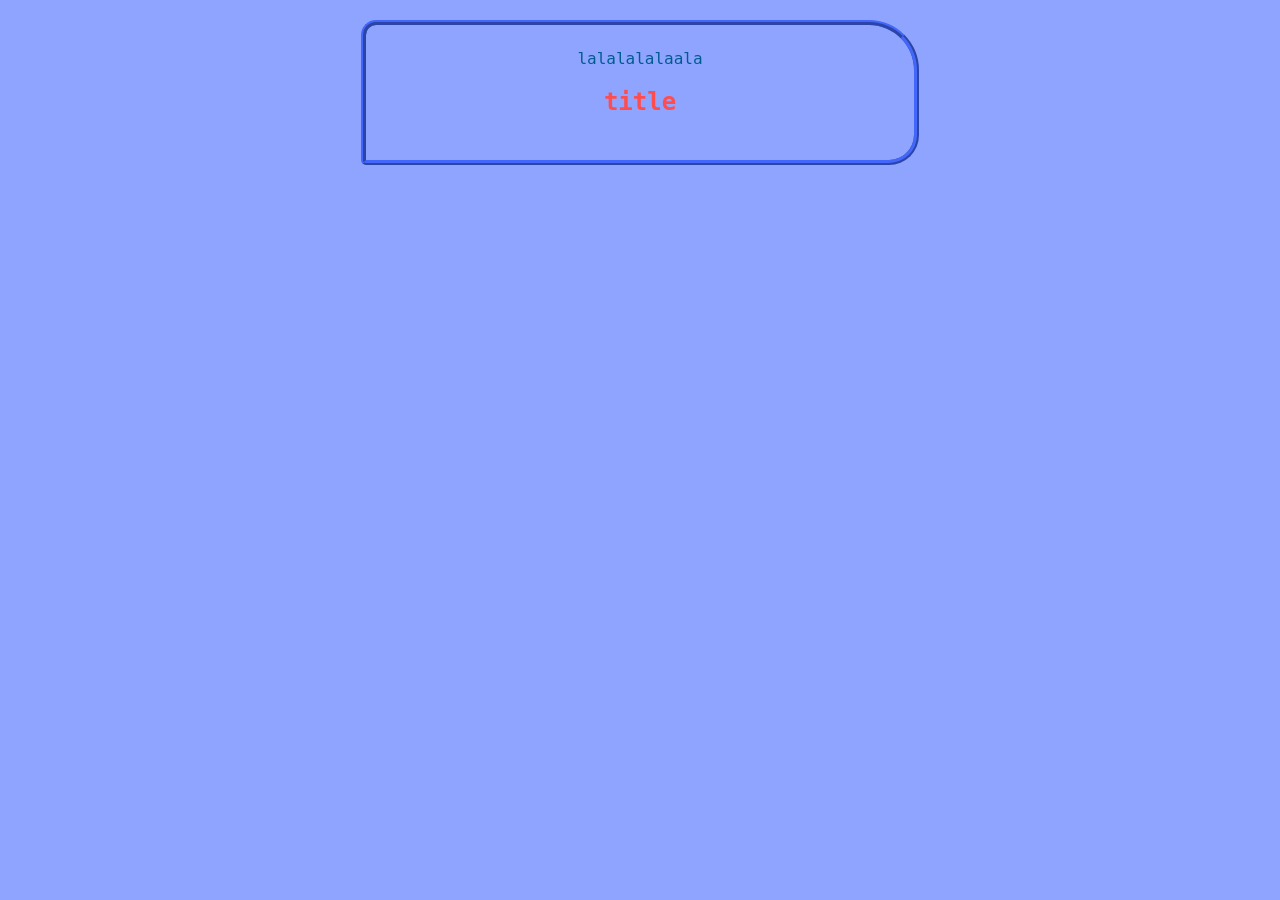
<file: Index.html>
<!DOCTYPE html>
<html>



<div id="page">


lalalalalaala


<h2>title </h2>


        </a>


</div>


</html>

<style>
    body {
        background: #8ea4ff;
        color: #005b90;
        font-family: 'Comic Sans MS', monospace;
        text-align: center;
    }

    a:hover img {
  filter: drop-shadow(1px 1px 0px #4267FA) drop-shadow(-1px -1px 0px #4267FA)
    drop-shadow(1px -1px 0px #4267FA) drop-shadow(-1px 1px 0px #4267FA);
    }


    #page {
        padding: 1.5em;
        border-radius: 15px 50px 30px 5px;
        border: 5px ridge #4267FA;
        background-image: url("https://i.imgur.com/TPdkFVs.png");;
        margin: 20px auto;
        text-align: center;
        width: 500px;
        overflow: auto;
    }

    a {
    color: #1650ff;
    font-weight: bold;
    text-decoration: none
}

a:hover {
    color: #2398ff;
}


    h1 {
        color: #ff4d4d;
    }

    h2,
    h3 {
        color: #ff4d4d;
    }

    h1 {
        font-size: 25px;
    }

    strong {
        color: #ff4444;
    }
</style>
</file>
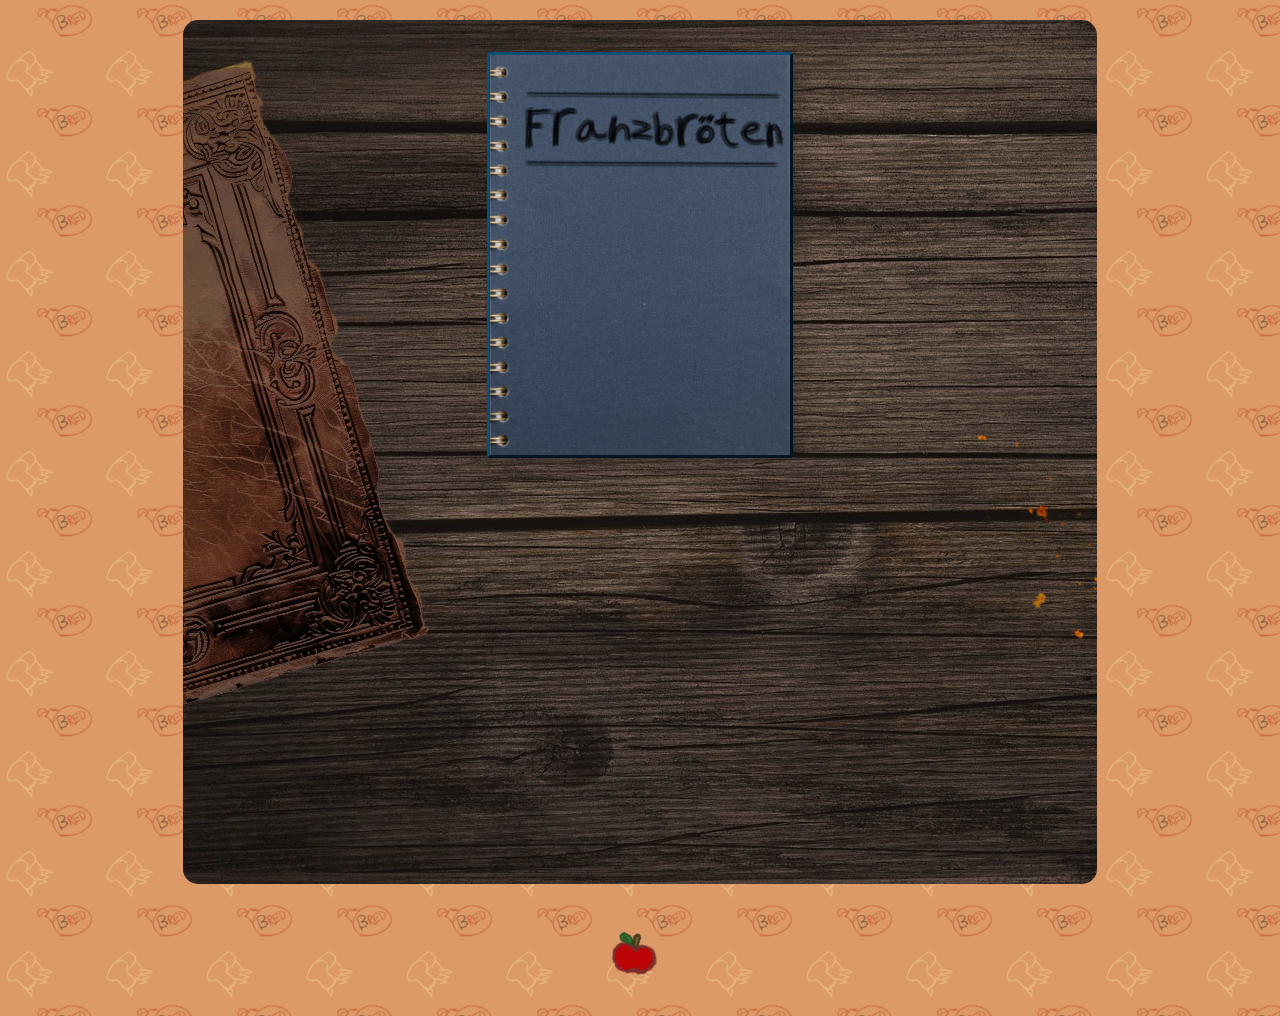
<file: index.html>
<!DOCTYPE html>
<html>

<Head>

    <title>BRED Communications Hub</title>

    <link rel="preconnect" href="https://fonts.googleapis.com">
    <link rel="preconnect" href="https://fonts.gstatic.com" crossorigin>
    <link href="https://fonts.googleapis.com/css2?family=Marck+Script&family=Syne+Tactile&display=swap"
        rel="stylesheet">


</Head>


<body>

    <div id="page">
        <a href="journal-page-one.html">
        <img title="Open Journal" id="journal" img src="images/Franz-Journal.png" class="wee" width="300px" height="400px" >
        </a>

    <!--  <img class="bread" src="Bread-crumbs.png"> -->

    </div>

    <a href="home.html">
        <img title="Home" img src="images/Apple.png" width="100px" height="100px">
    </a>
    
</body>

</html>

<!-- CSS AREA -->

<style>
/*
    .bread {
        float: right;
        transform: rotate(90deg);
        width:250px;
        height:500px;
    }
    */
    body {
        background: url("images/breadbred.png");
        background-size: cover;
        background-repeat: repeat;
        background-size: 100px;

        color: #005b90;
        text-align: center;
    }

    .franz-handwriting {
        font-family: "Syne Tactile", system-ui;
        font-weight: 400;
        font-style: normal;
    }

    #page {
        padding: 2em;
        border-radius: 15px;
        background-image: url("images/wooden-desk-2A.png");
        margin: 20px auto;
        text-align: center;
        width: 850px;
        height: 800px;
        overflow: auto;
    }

   
    a {
        color: #1d1a1a55;
    }

    #journal {
        filter: drop-shadow(8px 8px 10px);
        border-style: outset;
        border-radius: 3px;
        border-width: 3px;
        border-color:#0C4E75;
}

    h2 {
        color: #EFBB6B;
        font-size: 25px;

    }

    .wee { }

    .wee:hover {
        transform: rotate(-12deg);
    }
</style>
</file>
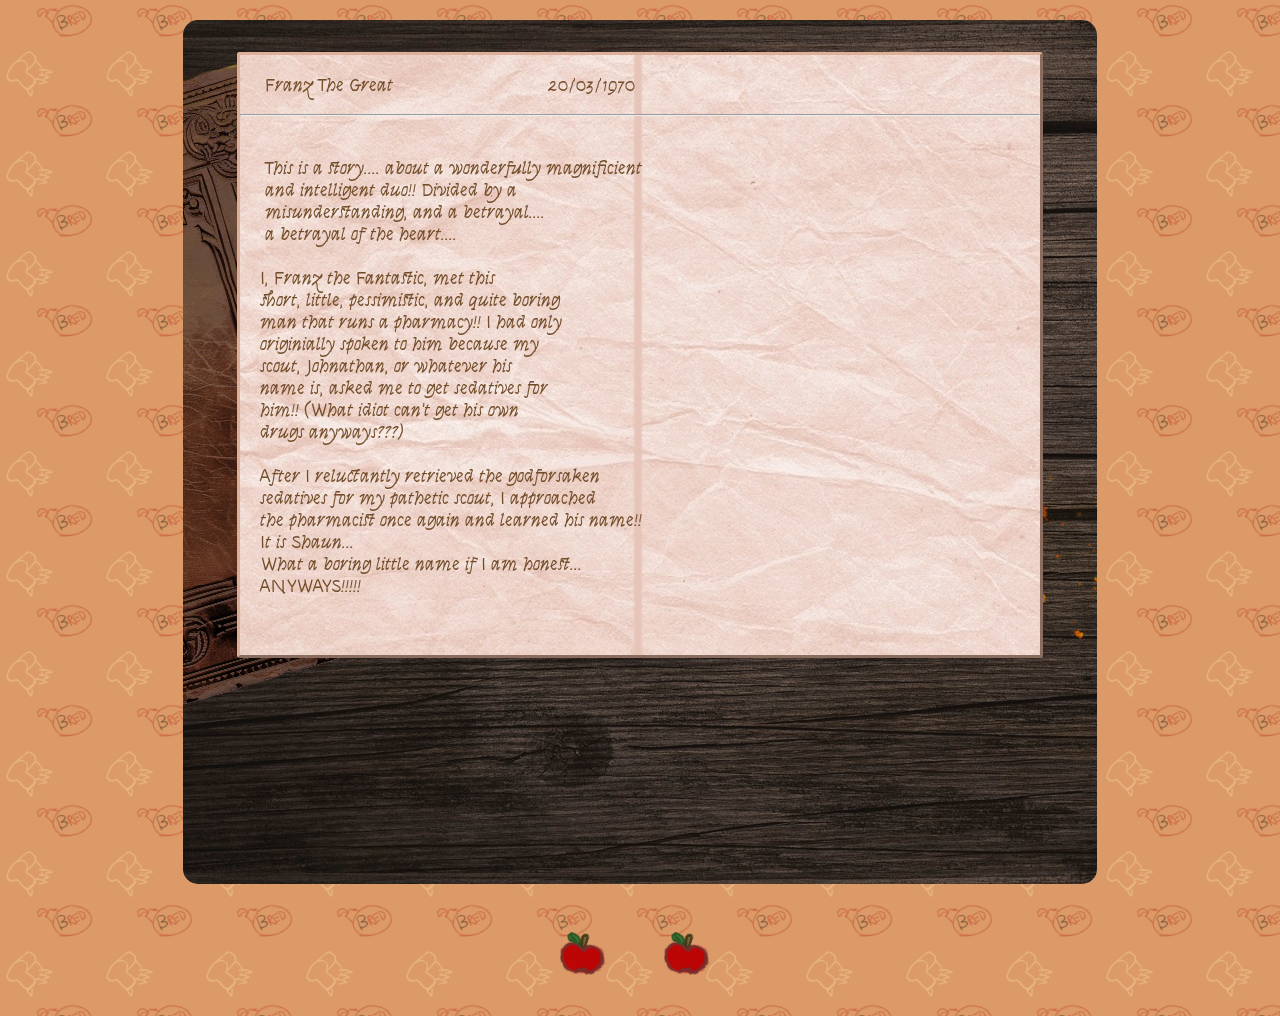
<file: journal page.html>
<!DOCTYPE html>
<html>

<Head>

    <title>BRED Communications Hub</title>

    <link rel="preconnect" href="https://fonts.googleapis.com">
    <link rel="preconnect" href="https://fonts.gstatic.com" crossorigin>
    <link href="https://fonts.googleapis.com/css2?family=Marck+Script&family=Syne+Tactile&display=swap"
        rel="stylesheet">


</Head>


<body>


    
    <div id="desk">

            <div class="page">
            
                <pre><h3>     Franz The Great                               20/03/1970</h3></pre>
                
                <hr>
                
<pre><h3>
     This is a story.... about a wonderfully magnificient 
     and intelligent duo!! Divided by a 
     misunderstanding, and a betrayal.... 
     a betrayal of the heart....

    I, Franz the Fantastic, met this 
    short, little, pessimistic, and quite boring 
    man that runs a pharmacy!! I had only 
    originially spoken to him because my
    scout, Johnathan, or whatever his 
    name is, asked me to get sedatives for
    him!! (What idiot can't get his own
    drugs anyways???)

    After I reluctantly retrieved the godforsaken
    sedatives for my pathetic scout, I approached 
    the pharmacist once again and learned his name!!
    It is Shaun... 
    What a boring little name if I am honest...
    ANYWAYS!!!!!
<!--
    I had not only asked his name but I also
    asked what his relationship was to medics!!
    I learned that he is not allowed to ask any
    medics their reasonings for medical supplies...
    How delightlfully useful that tidbit of 
    information was!!
-->

</h3></pre>
                </div>    
            </div>

<a href="index.html">
    <img title="index" src="Apple.png" class="wee" width="100px" height="100px">

</a>
    <a href="journal-experiment-page.html">
        <img title="experimental journal" src="Apple.png" class="wee" width="100px" height="100px">
    </a>
</body>

</html>

<!-- CSS AREA -->

<style>

/* Copy and paste font handwriting junk
        font-family: "Syne Tactile", system-ui;
        font-weight: 400;
        font-style: normal;
*/
    
    hr {
        color: #734D2A;
    }
    body {
        background: url("breadbred.png");
        background-size: cover;
        background-repeat: repeat;
        background-size: 100px;
        color: #005b90;
        text-align: center;
    }
    
    .page {
        border: 3px;
        border-style:outset;
        border-radius: 3px;
        border-width: 3px;
        border-color: #DEB099;
        width: 800px;
        height: 600px;
        background: url("paper-background-page-break.jpg");
        margin-left: auto;
        margin-right: auto;
    }

    h3{
        text-align: left;
        font-family: "Syne Tactile", system-ui;
        font-weight: 400;
        font-style: normal;
        color: #734D2A;

    }

    #desk {
        padding: 2em;
        border-radius: 15px;
        background-image: url("wooden-desk-2A.png");
        margin: 20px auto;
        text-align: center;
        width: 850px;
        height: 800px;
        overflow: auto;
    }

    a {
        color: #1650ff;
        font-weight: bold;
        text-decoration: none
    }


    h2 {
        color: #EFBB6B;
        font-size: 25px;

    }


    .wee:hover {
        transform: rotate(-12deg);
    }


    /*
    h2,
    h3 {
        color: #ff4d4d;
    }

    h1 {
        font-size: 25px;
    }

    strong {
        color: #ff4444;
    }
*/



</style>
</file>
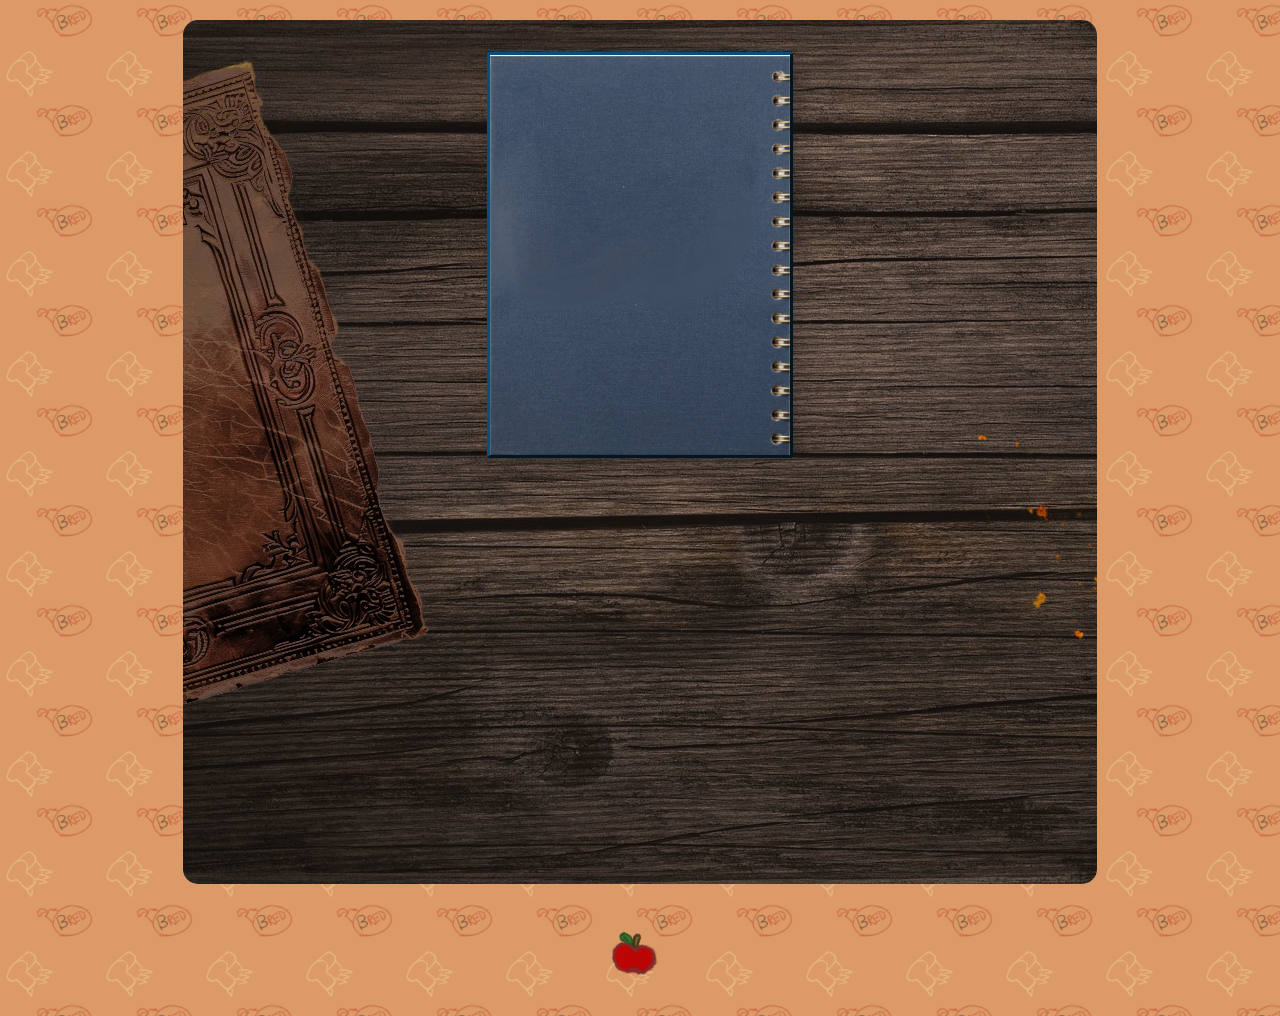
<file: journal-back.html>
<!DOCTYPE html>
<html>

<Head>

    <title>BRED Communications Hub</title>

    <link rel="preconnect" href="https://fonts.googleapis.com">
    <link rel="preconnect" href="https://fonts.gstatic.com" crossorigin>
    <link href="https://fonts.googleapis.com/css2?family=Marck+Script&family=Syne+Tactile&display=swap"
        rel="stylesheet">


</Head>


<body>

    <div id="page">
        <a href="journal-page-seven.html">
        <img title="Open journal" id="journal" img src="images/journal-back.png" class="wee" width="300px" height="400px" >
        </a>

    <!--  <img class="bread" src="Bread-crumbs.png"> -->

    </div>
    
<a href="index.html">
    <img title="Back to Beginning" src="images/Apple.png" class="wee" width="100px" height="100px">
</a>
    
</body>

</html>

<!-- CSS AREA -->

<style>
/*
    .bread {
        float: right;
        transform: rotate(90deg);
        width:250px;
        height:500px;
    }
    */
    body {
        background: url("images/breadbred.png");
        background-size: cover;
        background-repeat: repeat;
        background-size: 100px;

        color: #005b90;
        text-align: center;
    }

    .franz-handwriting {
        font-family: "Syne Tactile", system-ui;
        font-weight: 400;
        font-style: normal;
    }

    #page {
        padding: 2em;
        border-radius: 15px;
        background-image: url("images/wooden-desk-2A.png");
        margin: 20px auto;
        text-align: center;
        width: 850px;
        height: 800px;
        overflow: auto;
    }

   
    a {
        color: #1d1a1a55;
    }

    #journal {
        filter: drop-shadow(8px 8px 10px);
        border-style: outset;
        border-radius: 3px;
        border-width: 3px;
        border-color:#0C4E75;
}

    h2 {
        color: #EFBB6B;
        font-size: 25px;

    }

    .wee { }

    .wee:hover {
        transform: rotate(-12deg);
    }
</style>
</file>
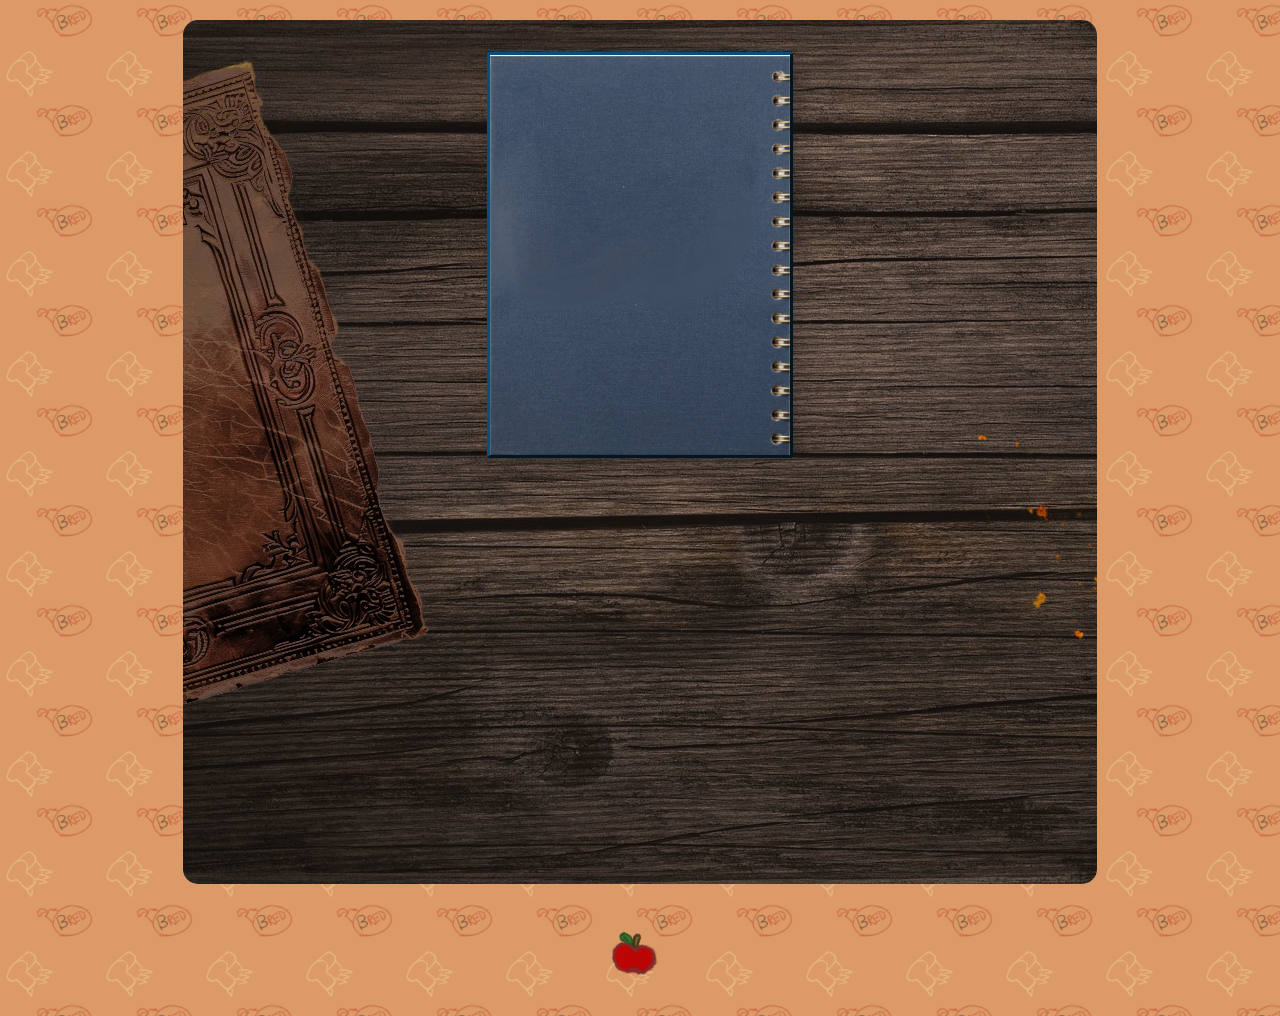
<file: journal-page-.html>
<!DOCTYPE html>
<html>

<Head>

    <title>BRED Communications Hub</title>

    <link rel="preconnect" href="https://fonts.googleapis.com">
    <link rel="preconnect" href="https://fonts.gstatic.com" crossorigin>
    <link href="https://fonts.googleapis.com/css2?family=Marck+Script&family=Syne+Tactile&display=swap"
        rel="stylesheet">


</Head>


<body>

    <div id="page">
        <a href="journal-page-seven.html">
        <img title="Open Journal" id="journal" img src="journal-back.png" class="wee" width="300px" height="400px" >
        </a>

    <!--  <img class="bread" src="Bread-crumbs.png"> -->

    </div>
    
<a href="index.html">
    <img title="Back to Beginning" src="Apple.png" class="wee" width="100px" height="100px">
</a>
    
</body>

</html>

<!-- CSS AREA -->

<style>
/*
    .bread {
        float: right;
        transform: rotate(90deg);
        width:250px;
        height:500px;
    }
    */
    body {
        background: url("breadbred.png");
        background-size: cover;
        background-repeat: repeat;
        background-size: 100px;

        color: #005b90;
        text-align: center;
    }

    .franz-handwriting {
        font-family: "Syne Tactile", system-ui;
        font-weight: 400;
        font-style: normal;
    }

    #page {
        padding: 2em;
        border-radius: 15px;
        background-image: url("wooden-desk-2A.png");
        margin: 20px auto;
        text-align: center;
        width: 850px;
        height: 800px;
        overflow: auto;
    }

   
    a {
        color: #1d1a1a55;
    }

    #journal {
        filter: drop-shadow(8px 8px 10px);
        border-style: outset;
        border-radius: 3px;
        border-width: 3px;
        border-color:#0C4E75;
}

    h2 {
        color: #EFBB6B;
        font-size: 25px;

    }

    .wee { }

    .wee:hover {
        transform: rotate(-12deg);
    }
</style>
</file>
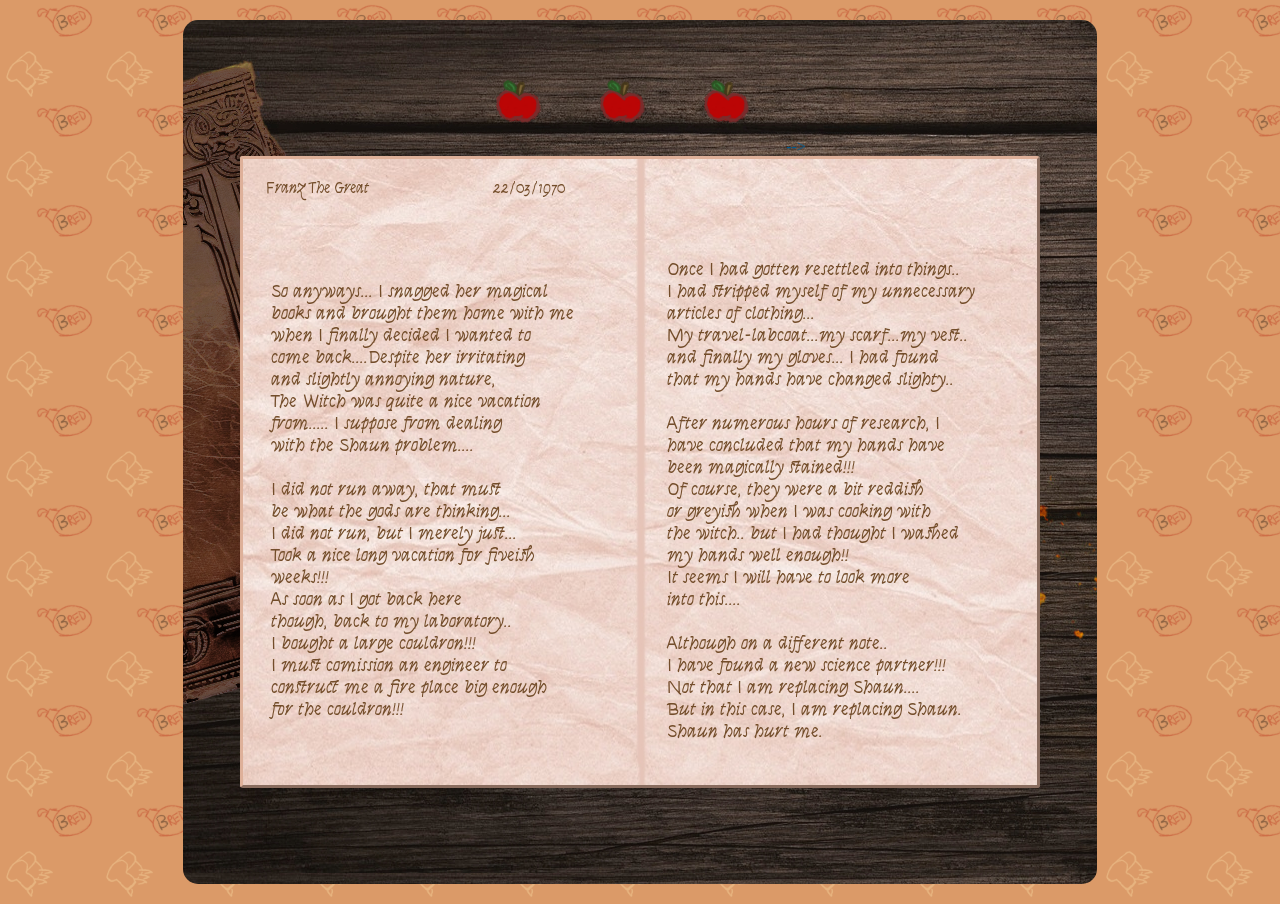
<file: journal-page-five.html>
<!DOCTYPE html>
<html>

<Head>

    <title>BRED Communications Hub</title>

    <link rel="preconnect" href="https://fonts.googleapis.com">
    <link rel="preconnect" href="https://fonts.gstatic.com" crossorigin>
    <link href="https://fonts.googleapis.com/css2?family=Marck+Script&family=Syne+Tactile&display=swap"
        rel="stylesheet">

    <link rel="stylesheet" href="stylesheet1.css">


</Head>


<body>


    
    <div id="desk">

    <table class="TableOne">
          <tr>
            <th><pre>     Franz The Great                               22/03/1970</pre></th>
          </tr>
        
        <!-- tr means table row, td means table data, and th means table header-->
        <tr>
            <td><pre><h3>
     So anyways... I snagged her magical
     books and brought them home with me 
     when I finally decided I wanted to
     come back....Despite her irritating
     and slightly annoying nature,
     The Witch was quite a nice vacation
     from..... I suppose from dealing
     with the Shaun problem....
                
     I did not run away, that must
     be what the gods are thinking...
     I did not run, but I merely just...
     Took a nice long vacation for fiveish
     weeks!!!
     As soon as I got back here
     though, back to my laboratory..
     I bought a large couldron!!!
     I must comission an engineer to 
     construct me a fire place big enough 
     for the couldron!!!
            </h3></pre></td>
            <td><pre><h3>
     Once I had gotten resettled into things..
     I had stripped myself of my unnecessary
     articles of clothing...
     My travel-labcoat...my scarf...my vest..
     and finally my gloves... I had found
     that my hands have changed slighty..
                
     After numerous hours of research, I
     have concluded that my hands have
     been magically stained!!!
     Of course, they were a bit reddish
     or greyish when I was cooking with
     the witch.. but I had thought I washed
     my hands well enough!!
     It seems I will have to look more
     into this....
                
     Although on a different note..
     I have found a new science partner!!!
     Not that I am replacing Shaun.... 
     But in this case, I am replacing Shaun.
     Shaun has hurt me.
            </h3></pre></td>
        </tr>
<!--
     Honestly.... she was a horrible and terrible
     science partner....
     she had me fetching whatever she wanted, pampering
     her like a princess... I pamper no person, I treat
     no person like royalty!!!
     She did let me use her library though so I did actually
     smuggle away a few of her extremely magical and old
     looking books at the end of our.... eh...
     at the end of our "magical education program"

     Hopefully she does not notice!!!
-->
  
            </div>
<!-- NAVIGATION -->
    <a href="journal-page-four.html">
    <img title="Previous" src="images/Apple.png" class="wee" width="100px" height="100px">
</a>

<a href="index.html">
    <img title="Back to Beginning" src="images/Apple.png" class="wee" width="100px" height="100px">
</a>
    
<a href="journal-page-six.html">
    <img title="Next" src="images/Apple.png" class="wee" width="100px" height="100px">
</a>


    
</body>

</html>

<!-- CSS AREA -->
<style>

pre {
    font-family: "Syne Tactile", system-ui;
    font-weight: 400;
    font-style: normal;
}

    
 table{
    border: 3px;
    border-style:outset;
    border-radius: 3px;
    border-width: 3px;
    border-color: #DEB099;
    text-align: center;
    font-family: "Syne Tactile", system-ui;
    font-weight: 400;
    font-style: normal;
    overflow: hidden;
 }
    
th, td {
/*
    border-bottom: 3px
    border-style: solid;
    border-width: 3px;
*/ 
    text-align: left;
    font-family: "Syne Tactile", system-ui;
    font-weight: 400;
    font-style: normal;
    color:#734D2A;

}


    
    
.TableOne {
    width: 800px;
    height: 500px;
    background: url("images/paper-background-page-break.jpg");
    overflow: hidden;
    margin-left: auto;
    margin-right: auto;
}
    
    hr {
        color: #734D2A;
    }
    body {
        background: url("images/breadbred.png");
        background-size: cover;
        background-repeat: repeat;
        background-size: 100px;
        color: #005b90;
        text-align: center;
    }

    .franz-handwriting {
        font-family: "Syne Tactile", system-ui;
        font-weight: 400;
        font-style: normal;
    }

    .page {
        border: 3px;
        border-style:outset;
        border-radius: 3px;
        border-width: 3px;
        border-color: #DEB099;
        width: 800px;
        height: 600px;
        background: url("images/paper-background-page-break.jpg");
        margin-left: auto;
        margin-right: auto;
    }

    h3{
        text-align: left;
        font-family: "Syne Tactile", system-ui;
        font-weight: 400;
        font-style: normal;
        color: #734D2A;

    }

    #desk {
        padding: 2em;
        border-radius: 15px;
        background-image: url("images/wooden-desk-2A.png");
        margin: 20px auto;
        text-align: center;
        width: 850px;
        height: 800px;
        overflow: hidden;
    }

    a {
        color: #1650ff;
        font-weight: bold;
        text-decoration: none
    }


    h2 {
        color: #EFBB6B;
        font-size: 25px;

    }
/*
    .wee {
        position:absolute;
        bottom: 0px;
        right: 0px;
    }
*/ 
    .wee:hover {
        transform: rotate(-12deg);
    }


    /*
    h2,
    h3 {
        color: #ff4d4d;
    }

    h1 {
        font-size: 25px;
    }

    strong {
        color: #ff4444;
    }
*/

</style>
-->
</file>
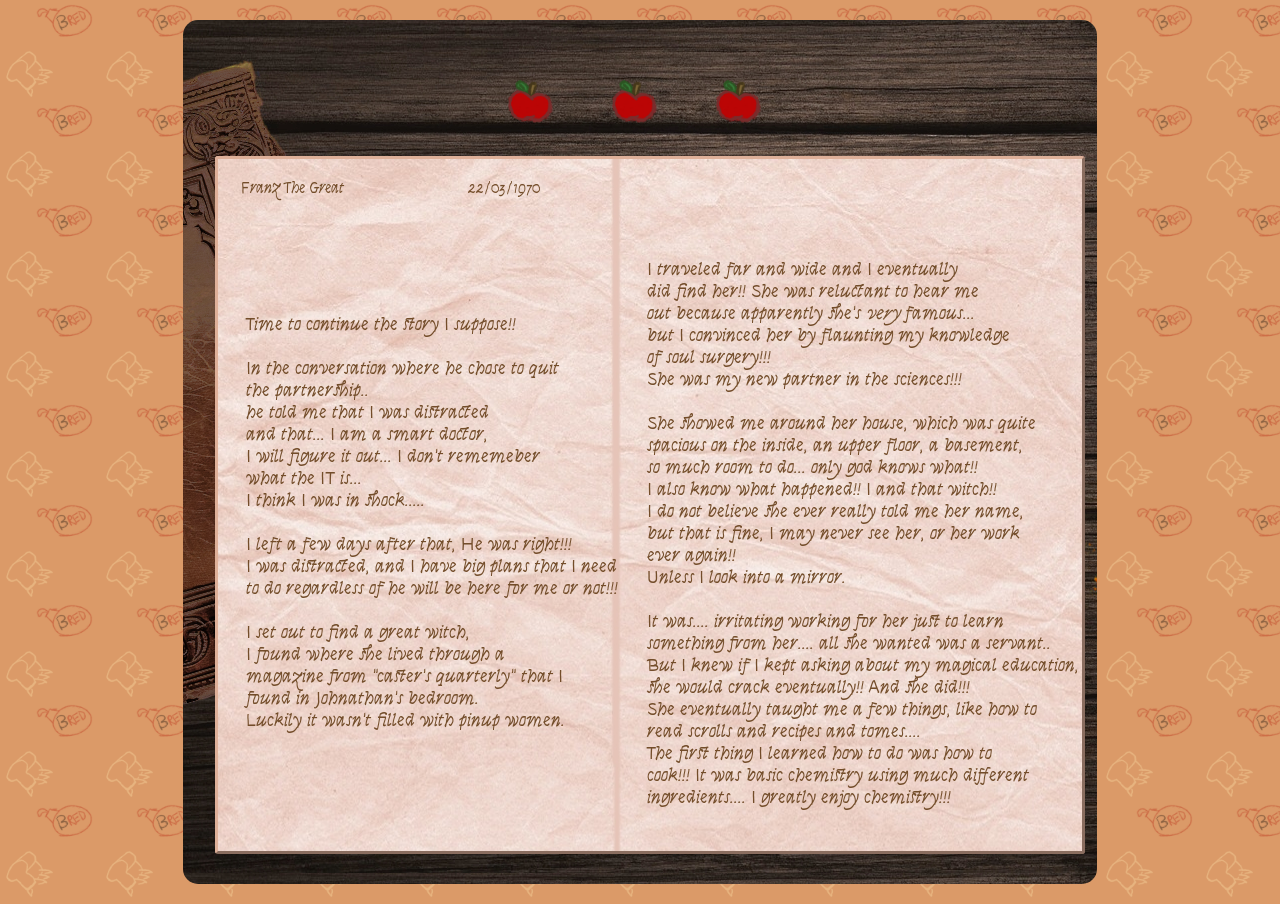
<file: journal-page-four.html>
<!DOCTYPE html>
<html>

<Head>

    <title>BRED Communications Hub</title>

    <link rel="preconnect" href="https://fonts.googleapis.com">
    <link rel="preconnect" href="https://fonts.gstatic.com" crossorigin>
    <link href="https://fonts.googleapis.com/css2?family=Marck+Script&family=Syne+Tactile&display=swap"
        rel="stylesheet">


</Head>


<body>


    
    <div id="desk">

    <table class="TableOne">
          <tr>
            <th><pre>     Franz The Great                               22/03/1970</pre></th>
          </tr>
        
        <!-- tr means table row, td means table data, and th means table header-->
        <tr>
            <td><pre><h3>
     Time to continue the story I suppose!!
                
     In the conversation where he chose to quit
     the partnership.. 
     he told me that I was distracted
     and that... I am a smart doctor, 
     I will figure it out... I don't rememeber 
     what the IT is...
     I think I was in shock.....

     I left a few days after that, He was right!!!
     I was distracted, and I have big plans that I need
     to do regardless of he will be here for me or not!!!
     
     I set out to find a great witch, 
     I found where she lived through a 
     magazine from "caster's quarterly" that I 
     found in Johnathan's bedroom. 
     Luckily it wasn't filled with pinup women.
  
            </h3></pre></td>
            <td><pre><h3>
     I traveled far and wide and I eventually 
     did find her!! She was reluctant to hear me 
     out because apparently she's <em>very</em> famous... 
     but I convinced her by flaunting my knowledge 
     of soul surgery!!!
     She was my new partner in the sciences!!!   
                
     She showed me around her house, which was quite
     spacious on the inside, an upper floor, a basement,
     so much room to do... only god knows what!! 
     I also know what happened!! I and that witch!! 
     I do not believe she ever really told me her name,
     but that is fine, I may never see her, or her work
     ever again!!
     Unless I look into a mirror.
     
     It was.... irritating working for her just to learn
     something from her.... all she wanted was a servant..
     But I knew if I kept asking about my magical education,
     she would crack eventually!! And she did!!!
     She eventually taught me a few things, like how to 
     read scrolls and recipes and tomes....
     The first thing I learned how to do was how to 
     cook!!! It was basic chemistry using much different
     ingredients.... I greatly enjoy chemistry!!!
            </h3></pre></td>
        </tr>
<!--
     Honestly.... she was a horrible and terrible
     science partner....
     she had me fetching whatever she wanted, pampering
     her like a princess... I pamper no person, I treat
     no person like royalty!!!
     She did let me use her library though so I did actually
     smuggle away a few of her extremely magical and old
     looking books at the end of our.... eh...
     at the end of our "magical education program"

     Hopefully she does not notice!!!
-->
  
            </div>
<!-- NAVIGATION -->
    <a href="journal-page-three.html">
    <img title="Previous" src="images/Apple.png" class="wee" width="100px" height="100px">
</a>

<a href="index.html">
    <img title="Back to Beginning" src="images/Apple.png" class="wee" width="100px" height="100px">
</a>
    
<a href="journal-page-five.html">
    <img title="Next" src="images/Apple.png" class="wee" width="100px" height="100px">
</a>


    
</body>

</html>

<!-- CSS AREA -->

<style>

pre {
    font-family: "Syne Tactile", system-ui;
    font-weight: 400;
    font-style: normal;
}

    
 table{
    border: 3px;
    border-style:outset;
    border-radius: 3px;
    border-width: 3px;
    border-color: #DEB099;
    text-align: center;
    font-family: "Syne Tactile", system-ui;
    font-weight: 400;
    font-style: normal;
    overflow: hidden;
 }

th, td {
/*
    border-bottom: 3px
    border-style: solid;
    border-width: 3px;
*/
    text-align: left;
    font-family: "Syne Tactile", system-ui;
    font-weight: 400;
    font-style: normal;
    color:#734D2A;

}



    
.TableOne {
    width: 800px;
    height: 500px;
    background: url("images/paper-background-page-break.jpg");
    overflow: hidden;
    margin-left: auto;
    margin-right: auto;
}
    
    hr {
        color: #734D2A;
    }
    body {
        background: url("images/breadbred.png");
        background-size: cover;
        background-repeat: repeat;
        background-size: 100px;
        color: #005b90;
        text-align: center;
    }

    .franz-handwriting {
        font-family: "Syne Tactile", system-ui;
        font-weight: 400;
        font-style: normal;
    }

    .page {
        border: 3px;
        border-style:outset;
        border-radius: 3px;
        border-width: 3px;
        border-color: #DEB099;
        width: 800px;
        height: 600px;
        background: url("images/paper-background-page-break.jpg");
        margin-left: auto;
        margin-right: auto;
    }

    h3{
        text-align: left;
        font-family: "Syne Tactile", system-ui;
        font-weight: 400;
        font-style: normal;
        color: #734D2A;

    }

    #desk {
        padding: 2em;
        border-radius: 15px;
        background-image: url("images/wooden-desk-2A.png");
        margin: 20px auto;
        text-align: center;
        width: 850px;
        height: 800px;
        overflow: hidden;
    }

    a {
        color: #1650ff;
        font-weight: bold;
        text-decoration: none
    }


    h2 {
        color: #EFBB6B;
        font-size: 25px;

    }
/*
    .wee {
        position:absolute;
        bottom: 0px;
        right: 0px;
    }
*/
    .wee:hover {
        transform: rotate(-12deg);
    }


    /*
    h2,
    h3 {
        color: #ff4d4d;
    }

    h1 {
        font-size: 25px;
    }

    strong {
        color: #ff4444;
    }
*/



</style>
</file>
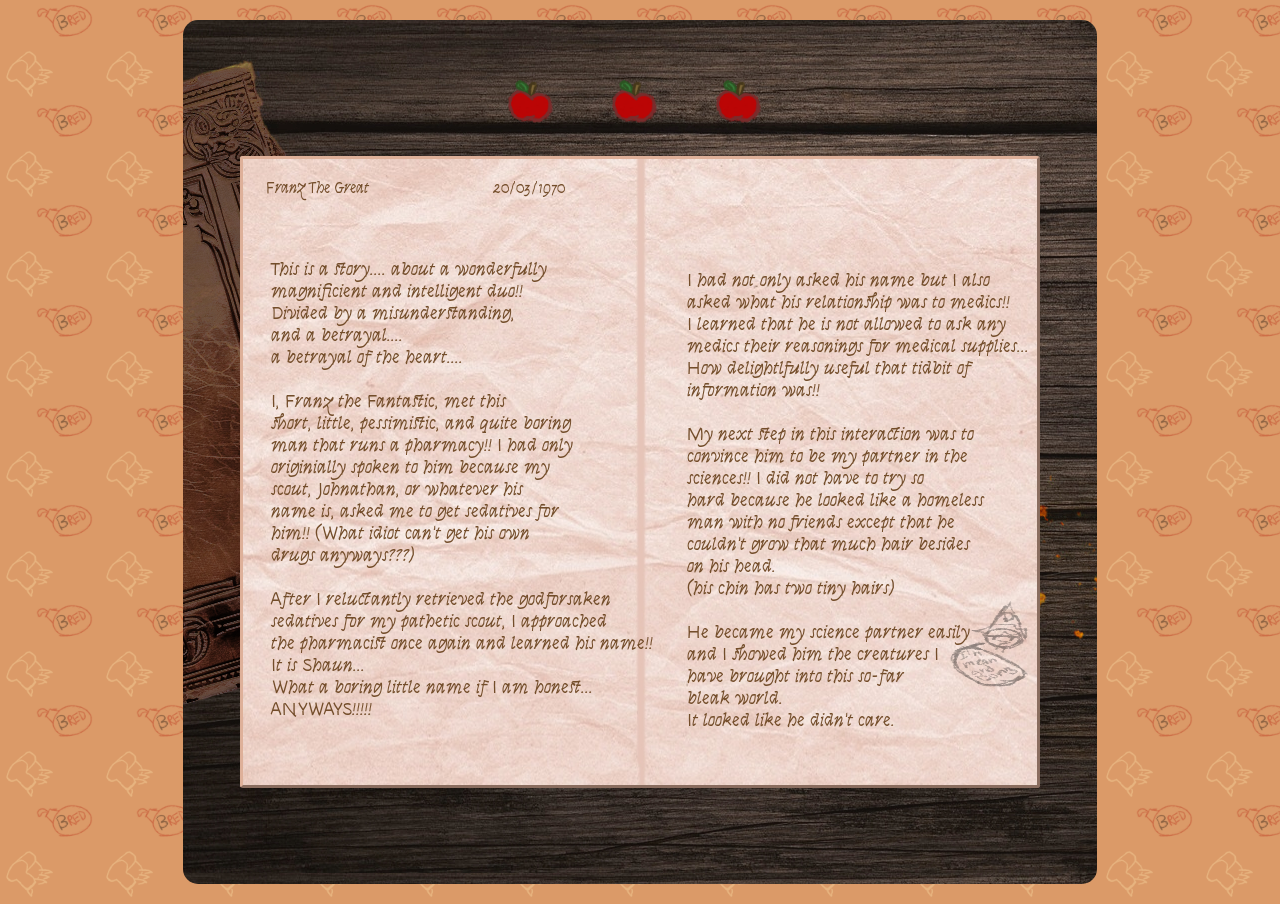
<file: journal-page-one.html>
<!DOCTYPE html>
<html>

<Head>

    <title>BRED Communications Hub</title>

    <link rel="preconnect" href="https://fonts.googleapis.com">
    <link rel="preconnect" href="https://fonts.gstatic.com" crossorigin>
    <link href="https://fonts.googleapis.com/css2?family=Marck+Script&family=Syne+Tactile&display=swap"
        rel="stylesheet">


</Head>


<body>


    
    <div id="desk">

    <table class="TableOne">
          <tr>
            <th><pre>     Franz The Great                               20/03/1970</pre></th>
          </tr>
        
        <!-- tr means table row, td means table data, and th means table header-->
        <tr>
            <td><pre><h3>
     This is a story.... about a wonderfully 
     magnificient and intelligent duo!! 
     Divided by a misunderstanding, 
     and a betrayal.... 
     a betrayal of the heart....

     I, Franz the Fantastic, met this 
     short, little, pessimistic, and quite boring 
     man that runs a pharmacy!! I had only 
     originially spoken to him because my
     scout, Johnathan, or whatever his 
     name is, asked me to get sedatives for
     him!! (What idiot can't get his own
     drugs anyways???)

     After I reluctantly retrieved the godforsaken
     sedatives for my pathetic scout, I approached 
     the pharmacist once again and learned his name!!
     It is Shaun... 
     What a boring little name if I am honest...
     ANYWAYS!!!!!          
 <!-- Shaun's Author Note: He never properly told him his name. He heard it from someone else. -->
        </h3></pre>
        </td>
            <td><pre><h3>
     I had not only asked his name but I also
     asked what his relationship was to medics!!
     I learned that he is not allowed to ask any
     medics their reasonings for medical supplies...
     How delightlfully useful that tidbit of 
     information was!!                  
  <!-- Shaun's Author Note: It's not that he's not allowed, It was more of way to say "Dude I really don't care"-->
     My next step in this interaction was to 
     convince him to be my partner in the
     sciences!! I did not have to try so
     hard because he looked like a homeless
     man with no friends except that he
     couldn't grow that much hair besides
     on his head. 
     (his chin has two tiny hairs)
<img src="images/Shaun-shittalking.png" class="shaun">
     He became my science partner easily
     and I showed him the creatures I 
     have brought into this so-far
     bleak world.
     It looked like he didn't care.
                    </h3></pre></td>
        </tr>

  
            </div>
<!-- NAVIGATION -->

    <a href="journal-page-one.html">
    <img title="Previous" src="images/Apple.png" class="wee" width="100px" height="100px">
</a>

<a href="index.html">
    <img title="Back to Beginning" src="images/Apple.png" class="wee" width="100px" height="100px">
</a>
    
<a href="journal-page-two.html">
    <img title="Next" src="images/Apple.png" class="wee" width="100px" height="100px">
</a>


    
</body>

</html>

<!-- CSS AREA -->

<style>

.shaun {
    float: right;
    width: 90px;
    height: 90px;
    opacity: 0.4;
}
    
pre {
    font-family: "Syne Tactile", system-ui;
    font-weight: 400;
    font-style: normal;
}

    
 table{
    border: 3px;
    border-style:outset;
    border-radius: 3px;
    border-width: 3px;
    border-color: #DEB099;
    text-align: center;
    font-family: "Syne Tactile", system-ui;
    font-weight: 400;
    font-style: normal;
 }

th, td {
/*
    border-bottom: 3px
    border-style: solid;
    border-width: 3px;
*/
    text-align: left;
    font-family: "Syne Tactile", system-ui;
    font-weight: 400;
    font-style: normal;
    color:#734D2A;

}



    
.TableOne {
    width: 800px;
    height: 500px;
    background: url("images/paper-background-page-break.jpg");
    overflow: hidden;
    margin-left: auto;
    margin-right: auto;
}
    
    hr {
        color: #734D2A;
    }
    body {
        background: url("images/breadbred.png");
        background-size: cover;
        background-repeat: repeat;
        background-size: 100px;
        color: #005b90;
        text-align: center;
        overlap: hidden;
    }

    .franz-handwriting {
        font-family: "Syne Tactile", system-ui;
        font-weight: 400;
        font-style: normal;
    }

    .page {
        border: 3px;
        border-style:outset;
        border-radius: 3px;
        border-width: 3px;
        border-color: #DEB099;
        width: 800px;
        height: 600px;
        background: url("images/paper-background-page-break.jpg");
        margin-left: auto;
        margin-right: auto;
    }

    h3{
        text-align: left;
        font-family: "Syne Tactile", system-ui;
        font-weight: 400;
        font-style: normal;
        color: #734D2A;

    }

    #desk {
        padding: 2em;
        border-radius: 15px;
        background-image: url("images/wooden-desk-2A.png");
        margin: 20px auto;
        text-align: center;
        width: 850px;
        height: 800px;
        overflow: hidden;
    }

    a {
        color: #1650ff;
        font-weight: bold;
        text-decoration: none
    }


    h2 {
        color: #EFBB6B;
        font-size: 25px;

    }
/*
    .wee {
        position:absolute;
        bottom: 0px;
        right: 0px;
    }
*/
    .wee:hover {
        transform: rotate(-12deg);
    }


    /*
    h2,
    h3 {
        color: #ff4d4d;
    }

    h1 {
        font-size: 25px;
    }

    strong {
        color: #ff4444;
    }
*/



</style>
</file>
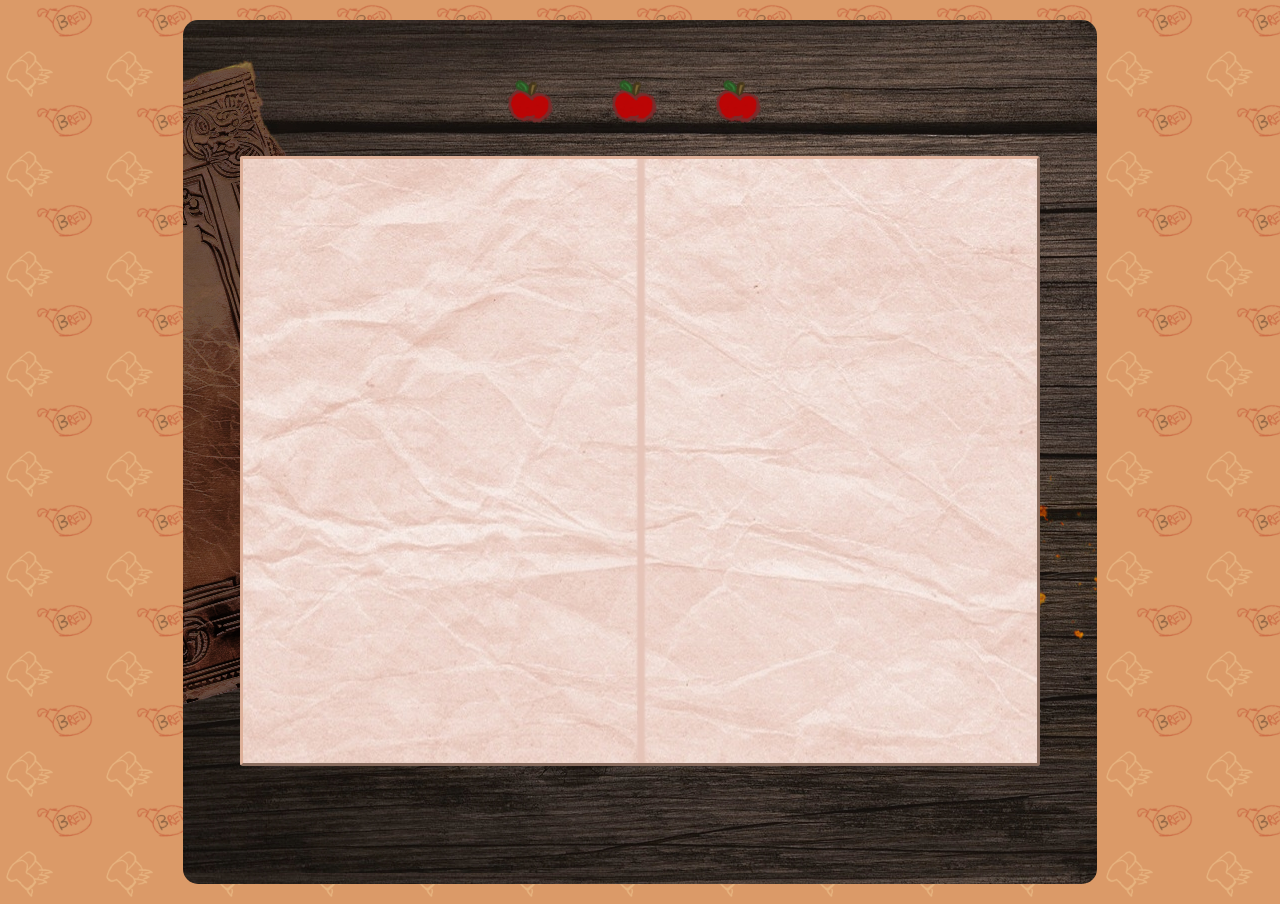
<file: journal-page-seven.html>
<!DOCTYPE html>
<html>

<Head>

    <title>BRED Communications Hub</title>

    <link rel="preconnect" href="https://fonts.googleapis.com">
    <link rel="preconnect" href="https://fonts.gstatic.com" crossorigin>
    <link href="https://fonts.googleapis.com/css2?family=Marck+Script&family=Syne+Tactile&display=swap"
        rel="stylesheet">


</Head>


<body>


    
    <div id="desk">

    <table class="TableOne">
          <tr>
            <th><pre>                                                                     </pre></th>
          </tr>
        
        <!-- tr means table row, td means table data, and th means table header-->
        <tr>
            <td><pre><h3>
                                      



















                                   
            </h3></pre></td>
            <td><pre><h3>


















                
            </h3></pre></td>
        </tr>
  
            </div>
<!-- NAVIGATION -->
    <a href="journal-page-six.html">
    <img title="Previous" src="images/Apple.png" class="wee" width="100px" height="100px">
</a>

<a href="index.html">
    <img title="Back to Beginning" src="images/Apple.png" class="wee" width="100px" height="100px">
</a>
    
<a href="journal-back.html">
    <img title="End" src="images/Apple.png" class="wee" width="100px" height="100px">
</a>


    
</body>

</html>

<!-- CSS AREA -->

<style>

pre {
    font-family: "Syne Tactile", system-ui;
    font-weight: 400;
    font-style: normal;
}

    
 table{
    border: 3px;
    border-style:outset;
    border-radius: 3px;
    border-width: 3px;
    border-color: #DEB099;
    text-align: center;
    font-family: "Syne Tactile", system-ui;
    font-weight: 400;
    font-style: normal;
    overflow: hidden;
 }

th, td {
/*
    border-bottom: 3px
    border-style: solid;
    border-width: 3px;
*/
    text-align: left;
    font-family: "Syne Tactile", system-ui;
    font-weight: 400;
    font-style: normal;
    color:#734D2A;

}



    
.TableOne {
    width: 800px;
    height: 500px;
    background: url("images/paper-background-page-break.jpg");
    overflow: hidden;
    margin-left: auto;
    margin-right: auto;
}
    
    hr {
        color: #734D2A;
    }
    body {
        background: url("images/breadbred.png");
        background-size: cover;
        background-repeat: repeat;
        background-size: 100px;
        color: #005b90;
        text-align: center;
    }

    .franz-handwriting {
        font-family: "Syne Tactile", system-ui;
        font-weight: 400;
        font-style: normal;
    }

    .page {
        border: 3px;
        border-style:outset;
        border-radius: 3px;
        border-width: 3px;
        border-color: #DEB099;
        width: 800px;
        height: 600px;
        background: url("images/paper-background-page-break.jpg");
        margin-left: auto;
        margin-right: auto;
    }

    h3{
        text-align: left;
        font-family: "Syne Tactile", system-ui;
        font-weight: 400;
        font-style: normal;
        color: #734D2A;

    }

    #desk {
        padding: 2em;
        border-radius: 15px;
        background-image: url("images/wooden-desk-2A.png");
        margin: 20px auto;
        text-align: center;
        width: 850px;
        height: 800px;
        overflow: hidden;
    }

    a {
        color: #1650ff;
        font-weight: bold;
        text-decoration: none
    }


    h2 {
        color: #EFBB6B;
        font-size: 25px;

    }
/*
    .wee {
        position:absolute;
        bottom: 0px;
        right: 0px;
    }
*/
    .wee:hover {
        transform: rotate(-12deg);
    }


    /*
    h2,
    h3 {
        color: #ff4d4d;
    }

    h1 {
        font-size: 25px;
    }

    strong {
        color: #ff4444;
    }
*/



</style>
</file>
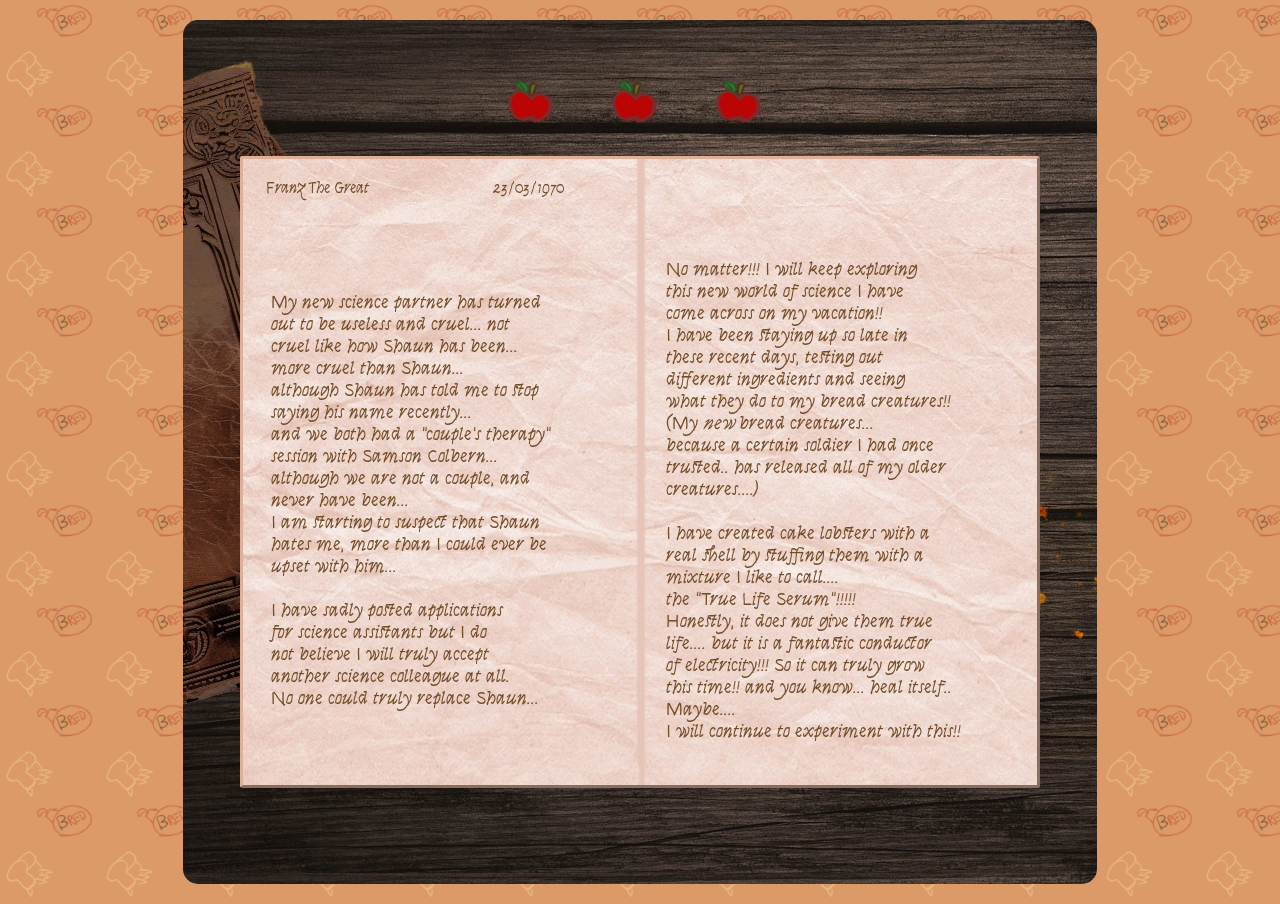
<file: journal-page-six.html>
<!DOCTYPE html>
<html>

<Head>

    <title>BRED Communications Hub</title>

    <link rel="preconnect" href="https://fonts.googleapis.com">
    <link rel="preconnect" href="https://fonts.gstatic.com" crossorigin>
    <link href="https://fonts.googleapis.com/css2?family=Marck+Script&family=Syne+Tactile&display=swap"
        rel="stylesheet">


</Head>


<body>


    
    <div id="desk">

    <table class="TableOne">
          <tr>
            <th><pre>     Franz The Great                               23/03/1970</pre></th>
          </tr>
        
        <!-- tr means table row, td means table data, and th means table header-->
        <tr>
            <td><pre><h3>
     My new science partner has turned
     out to be useless and cruel... not
     cruel like how Shaun has been...
     more cruel than Shaun...
     although Shaun has told me to stop 
     saying his name recently...
     and we both had a "couple's therapy"
     session with Samson Colbern...
     although we are not a couple, and 
     never have been...
     I am starting to suspect that Shaun
     hates me, more than I could ever be
     upset with him...

     I have sadly posted applications
     for science assistants but I do
     not believe I will truly accept
     another science colleague at all.
     No one could truly replace Shaun...
            </h3></pre></td>
            <td><pre><h3>
     No matter!!! I will keep exploring
     this new world of science I have
     come across on my vacation!!
     I have been staying up so late in 
     these recent days, testing out
     different ingredients and seeing
     what they do to my bread creatures!!
     (My <em>new</em> bread creatures...
     because a certain soldier I had once
     trusted.. has released all of my older
     creatures....)

     I have created cake lobsters with a 
     real shell by stuffing them with a 
     mixture I like to call....
     the "True Life Serum"!!!!!
     Honestly, it does not give them true
     life.... but it is a fantastic conductor 
     of electricity!!! So it can truly grow
     this time!! and you know... heal itself..
     Maybe....
     I will continue to experiment with this!!
            </h3></pre></td>
        </tr>
  
            </div>
<!-- NAVIGATION -->
    <a href="journal-page-five.html">
    <img title="Previous" src="images/Apple.png" class="wee" width="100px" height="100px">
</a>

<a href="index.html">
    <img title="Back to Beginning" src="images/Apple.png" class="wee" width="100px" height="100px">
</a>
    
<a href="journal-page-seven.html">
    <img title="Next" src="images/Apple.png" class="wee" width="100px" height="100px">
</a>


    
</body>

</html>

<!-- CSS AREA -->

<style>

pre {
    font-family: "Syne Tactile", system-ui;
    font-weight: 400;
    font-style: normal;
}

    
 table{
    border: 3px;
    border-style:outset;
    border-radius: 3px;
    border-width: 3px;
    border-color: #DEB099;
    text-align: center;
    font-family: "Syne Tactile", system-ui;
    font-weight: 400;
    font-style: normal;
    overflow: hidden;
 }

th, td {
/*
    border-bottom: 3px
    border-style: solid;
    border-width: 3px;
*/
    text-align: left;
    font-family: "Syne Tactile", system-ui;
    font-weight: 400;
    font-style: normal;
    color:#734D2A;

}



    
.TableOne {
    width: 800px;
    height: 500px;
    background: url("images/paper-background-page-break.jpg");
    overflow: hidden;
    margin-left: auto;
    margin-right: auto;
}
    
    hr {
        color: #734D2A;
    }
    body {
        background: url("images/breadbred.png");
        background-size: cover;
        background-repeat: repeat;
        background-size: 100px;
        color: #005b90;
        text-align: center;
    }

    .franz-handwriting {
        font-family: "Syne Tactile", system-ui;
        font-weight: 400;
        font-style: normal;
    }

    .page {
        border: 3px;
        border-style:outset;
        border-radius: 3px;
        border-width: 3px;
        border-color: #DEB099;
        width: 800px;
        height: 600px;
        background: url("images/paper-background-page-break.jpg");
        margin-left: auto;
        margin-right: auto;
    }

    h3{
        text-align: left;
        font-family: "Syne Tactile", system-ui;
        font-weight: 400;
        font-style: normal;
        color: #734D2A;

    }

    #desk {
        padding: 2em;
        border-radius: 15px;
        background-image: url("images/wooden-desk-2A.png");
        margin: 20px auto;
        text-align: center;
        width: 850px;
        height: 800px;
        overflow: hidden;
    }

    a {
        color: #1650ff;
        font-weight: bold;
        text-decoration: none
    }


    h2 {
        color: #EFBB6B;
        font-size: 25px;

    }
/*
    .wee {
        position:absolute;
        bottom: 0px;
        right: 0px;
    }
*/
    .wee:hover {
        transform: rotate(-12deg);
    }


    /*
    h2,
    h3 {
        color: #ff4d4d;
    }

    h1 {
        font-size: 25px;
    }

    strong {
        color: #ff4444;
    }
*/



</style>
</file>
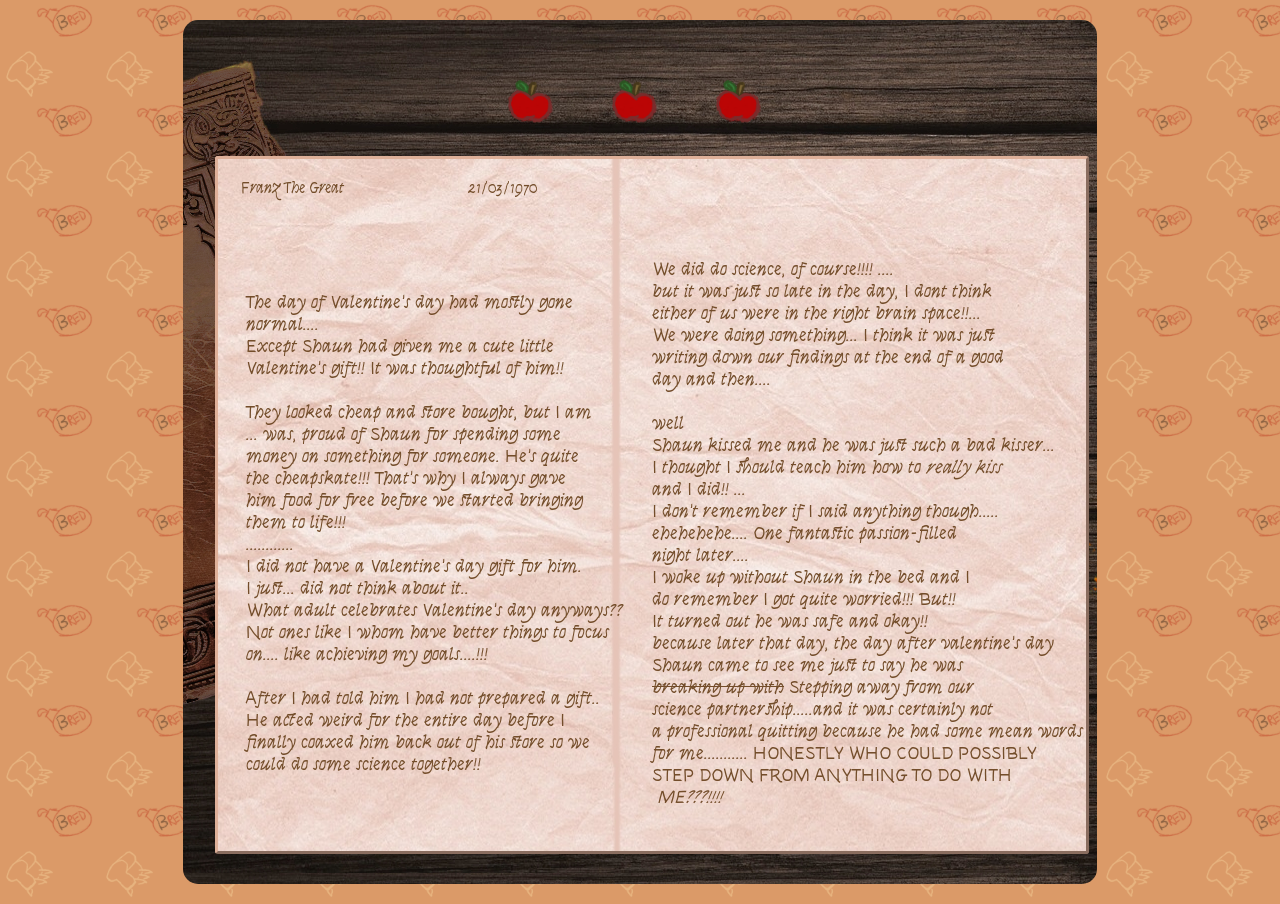
<file: journal-page-three.html>
<!DOCTYPE html>
<html>

<Head>

    <title>BRED Communications Hub</title>

    <link rel="preconnect" href="https://fonts.googleapis.com">
    <link rel="preconnect" href="https://fonts.gstatic.com" crossorigin>
    <link href="https://fonts.googleapis.com/css2?family=Marck+Script&family=Syne+Tactile&display=swap"
        rel="stylesheet">


</Head>


<body>


    
    <div id="desk">

    <table class="TableOne">
          <tr>
            <th><pre>     Franz The Great                               21/03/1970</pre></th>
          </tr>
        
        <!-- tr means table row, td means table data, and th means table header-->
        <tr>
            <td><pre><h3>
     The day of Valentine's day had mostly gone 
     normal....
     Except Shaun had given me a cute little 
     Valentine's gift!! It was thoughtful of him!!

     They looked cheap and store bought, but I am
     ... was, proud of Shaun for spending some 
     money on something for someone. He's quite
     the cheapskate!!! That's why I always gave
     him food for free before we started bringing
     them to life!!! 
     ............
     I did not have a Valentine's day gift for him.
     I just... did not think about it..
     What adult celebrates Valentine's day anyways??
     Not ones like I whom have better things to focus
     on.... like achieving my goals....!!!

     After I had told him I had not prepared a gift..
     He acted weird for the entire day before I
     finally coaxed him back out of his store so we
     could do some science together!!
            </h3></pre></td>
            <td><pre><h3>
     We did do science, of course!!!! ....
     but it was just so late in the day, I dont think
     either of us were in the right brain space!!...
     We were doing something... I think it was just
     writing down our findings at the end of a good
     day and then....
                
     well
     Shaun kissed me and he was just such a bad kisser...
     I thought I should teach him how to <em>really kiss</em>
     and I did!! ...
     I don't remember if I said anything though.....
     ehehehehe.... One fantastic passion-filled
     night later....
     I woke up without Shaun in the bed and I
     do remember I got quite worried!!! But!!
     It turned out he was safe and okay!!
     because later that day, the day after valentine's day
     Shaun came to see me just to say he was 
     <del>breaking up with</del> Stepping away from our
     science partnership.....and it was certainly not
     a professional quitting because he had some mean words
     for me........... HONESTLY WHO COULD POSSIBLY
     STEP DOWN FROM ANYTHING TO DO WITH 
      <em>ME???!!!!</em>
            </h3></pre></td>
        </tr>

  
            </div>
<!-- NAVIGATION -->
    <a href="journal-page-two.html">
    <img title="Previous" src="images/Apple.png" class="wee" width="100px" height="100px">
</a>

<a href="index.html">
    <img title="Back to Beginning" src="images/Apple.png" class="wee" width="100px" height="100px">
</a>
    
<a href="journal-page-four.html">
    <img title="Next" src="images/Apple.png" class="wee" width="100px" height="100px">
</a>


    
</body>

</html>

<!-- CSS AREA -->

<style>

pre {
    font-family: "Syne Tactile", system-ui;
    font-weight: 400;
    font-style: normal;
}

    
 table{
    border: 3px;
    border-style:outset;
    border-radius: 3px;
    border-width: 3px;
    border-color: #DEB099;
    text-align: center;
    font-family: "Syne Tactile", system-ui;
    font-weight: 400;
    font-style: normal;
    overflow: hidden;
 }

th, td {
/*
    border-bottom: 3px
    border-style: solid;
    border-width: 3px;
*/
    text-align: left;
    font-family: "Syne Tactile", system-ui;
    font-weight: 400;
    font-style: normal;
    color:#734D2A;

}



    
.TableOne {
    width: 800px;
    height: 500px;
    background: url("images/paper-background-page-break.jpg");
    overflow: hidden;
    margin-left: auto;
    margin-right: auto;
}
    
    hr {
        color: #734D2A;
    }
    body {
        background: url("images/breadbred.png");
        background-size: cover;
        background-repeat: repeat;
        background-size: 100px;
        color: #005b90;
        text-align: center;
    }

    .franz-handwriting {
        font-family: "Syne Tactile", system-ui;
        font-weight: 400;
        font-style: normal;
    }

    .page {
        border: 3px;
        border-style:outset;
        border-radius: 3px;
        border-width: 3px;
        border-color: #DEB099;
        width: 800px;
        height: 600px;
        background: url("images/paper-background-page-break.jpg");
        margin-left: auto;
        margin-right: auto;
    }

    h3{
        text-align: left;
        font-family: "Syne Tactile", system-ui;
        font-weight: 400;
        font-style: normal;
        color: #734D2A;

    }

    #desk {
        padding: 2em;
        border-radius: 15px;
        background-image: url("images/wooden-desk-2A.png");
        margin: 20px auto;
        text-align: center;
        width: 850px;
        height: 800px;
        overflow: hidden;
    }

    a {
        color: #1650ff;
        font-weight: bold;
        text-decoration: none
    }


    h2 {
        color: #EFBB6B;
        font-size: 25px;

    }
/*
    .wee {
        position:absolute;
        bottom: 0px;
        right: 0px;
    }
*/
    .wee:hover {
        transform: rotate(-12deg);
    }


    /*
    h2,
    h3 {
        color: #ff4d4d;
    }

    h1 {
        font-size: 25px;
    }

    strong {
        color: #ff4444;
    }
*/



</style>
</file>
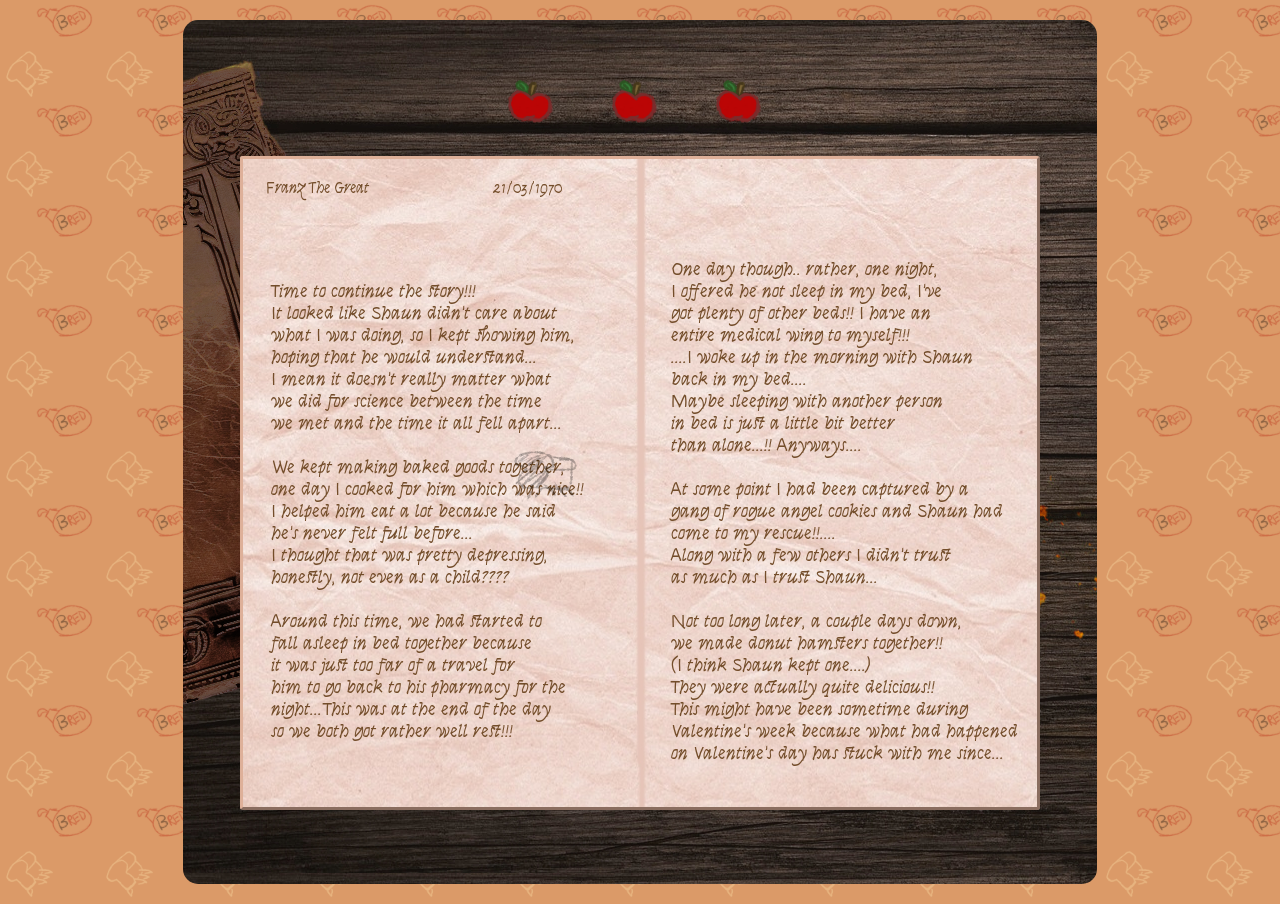
<file: journal-page-two.html>
<!DOCTYPE html>
<html>

<Head>

    <title>BRED Communications Hub</title>

    <link rel="preconnect" href="https://fonts.googleapis.com">
    <link rel="preconnect" href="https://fonts.gstatic.com" crossorigin>
    <link href="https://fonts.googleapis.com/css2?family=Marck+Script&family=Syne+Tactile&display=swap"
        rel="stylesheet">


</Head>


<body>


    
    <div id="desk">

    <table class="TableOne">
          <tr>
            <th><pre>     Franz The Great                               21/03/1970</pre></th>
          </tr>
        
        <!-- tr means table row, td means table data, and th means table header-->
        <tr>
            <td><pre><h3>
     Time to continue the story!!!
     It looked like Shaun didn't care about
     what I was doing, so I kept showing him, 
     hoping that he would understand...
     I mean it doesn't really matter what
     we did for science between the time
     we met and the time it all fell apart...
<img class="creature" src="images/Bread-creature.png">
     We kept making baked goods together,
     one day I cooked for him which was nice!!
     I helped him eat a lot because he said
     he's never felt full before...
     I thought that was pretty depressing,
     honestly, not even as a child????

     Around this time, we had started to
     fall asleep in bed together because
     it was just too far of a travel for
     him to go back to his pharmacy for the
     night...This was at the end of the day
     so we both got rather well rest!!!
            </h3></pre></td>
            <td><pre><h3>
               One day though.. rather, one night,
               I offered he not sleep in my bed, I've 
               got plenty of other beds!! I have an 
               entire medical wing to myself!!! 
               ....I woke up in the morning with Shaun 
               back in my bed....
               Maybe sleeping with another person
               in bed is just a little bit better
               than alone...!! Anyways....
     
               At some point I had been captured by a 
               gang of rogue angel cookies and Shaun had 
               come to my rescue!!....
               Along with a few others I didn't trust
               as much as I trust Shaun...

               Not too long later, a couple days down,
               we made donut hamsters together!! 
               (I think Shaun kept one....)
               They were actually quite delicious!!
               This might have been sometime during 
               Valentine's week because what had happened 
               on Valentine's day has stuck with me since...
            </h3></pre></td>
        </tr>

  
            </div>
<!-- NAVIGATION -->
    <a href="journal-page-one.html">
    <img title="Previous" src="images/Apple.png" class="wee" width="100px" height="100px">
</a>

<a href="index.html">
    <img title="Back to Beginning" src="images/Apple.png" class="wee" width="100px" height="100px">
</a>
    
<a href="journal-page-three.html">
    <img title="Next" src="images/Apple.png" class="wee" width="100px" height="100px">
</a>


    
</body>

</html>

<!-- CSS AREA -->

<style>

.creature {
    float: right;
    width: 90px;
    height: 80px;
    opacity: 0.4;
}
    
pre {
    font-family: "Syne Tactile", system-ui;
    font-weight: 400;
    font-style: normal;
}

    
 table{
    border: 3px;
    border-style:outset;
    border-radius: 3px;
    border-width: 3px;
    border-color: #DEB099;
    text-align: center;
    font-family: "Syne Tactile", system-ui;
    font-weight: 400;
    font-style: normal;
 }

th, td {
/*
    border-bottom: 3px
    border-style: solid;
    border-width: 3px;
*/
    text-align: left;
    font-family: "Syne Tactile", system-ui;
    font-weight: 400;
    font-style: normal;
    color:#734D2A;

}



    
.TableOne {
    width: 800px;
    height: 500px;
    background: url("images/paper-background-page-break.jpg");
    overflow: hidden;
    margin-left: auto;
    margin-right: auto;
}
    
    hr {
        color: #734D2A;
    }
    body {
        background: url("images/breadbred.png");
        background-size: cover;
        background-repeat: repeat;
        background-size: 100px;
        color: #005b90;
        text-align: center;
    }

    .franz-handwriting {
        font-family: "Syne Tactile", system-ui;
        font-weight: 400;
        font-style: normal;
    }

    .page {
        border: 3px;
        border-style:outset;
        border-radius: 3px;
        border-width: 3px;
        border-color: #DEB099;
        width: 800px;
        height: 600px;
        background: url("images/paper-background-page-break.jpg");
        margin-left: auto;
        margin-right: auto;
    }

    h3{
        text-align: left;
        font-family: "Syne Tactile", system-ui;
        font-weight: 400;
        font-style: normal;
        color: #734D2A;

    }

    #desk {
        padding: 2em;
        border-radius: 15px;
        background-image: url("images/wooden-desk-2A.png");
        margin: 20px auto;
        text-align: center;
        width: 850px;
        height: 800px;
        overflow: hidden;
    }

    a {
        color: #1650ff;
        font-weight: bold;
        text-decoration: none
    }


    h2 {
        color: #EFBB6B;
        font-size: 25px;

    }
/*
    .wee {
        position:absolute;
        bottom: 0px;
        right: 0px;
    }
*/
    .wee:hover {
        transform: rotate(-12deg);
    }


    /*
    h2,
    h3 {
        color: #ff4d4d;
    }

    h1 {
        font-size: 25px;
    }

    strong {
        color: #ff4444;
    }
*/



</style>
</file>
<file: stylesheet1.css>
<style>

@import url('https://fonts.googleapis.com/css2?family=Syne+Tactile&display=swap');

pre {
    font-family: "Syne Tactile", system-ui;
    font-weight: 400;
    font-style: normal;
}

    
 table{
    border: 3px;
    border-style:outset;
    border-radius: 3px;
    border-width: 3px;
    border-color: #DEB099;
    text-align: center;
    font-family: "Syne Tactile", system-ui;
    font-weight: 400;
    font-style: normal;
    overflow: hidden;
 }

th, td {
/*
    border-bottom: 3px
    border-style: solid;
    border-width: 3px;
*/
    text-align: left;
    font-family: "Syne Tactile", system-ui;
    font-weight: 400;
    font-style: normal;
    color:#734D2A;

}



    
.TableOne {
    width: 800px;
    height: 500px;
    background: url("paper-background-page-break.jpg");
    overflow: hidden;
    margin-left: auto;
    margin-right: auto;
}
    
    hr {
        color: #734D2A;
    }
    body {
        background: url("breadbred.png");
        background-size: cover;
        background-repeat: repeat;
        background-size: 100px;
        color: #005b90;
        text-align: center;
    }

    .franz-handwriting {
        font-family: "Syne Tactile", system-ui;
        font-weight: 400;
        font-style: normal;
    }

    .page {
        border: 3px;
        border-style:outset;
        border-radius: 3px;
        border-width: 3px;
        border-color: #DEB099;
        width: 800px;
        height: 600px;
        background: url("paper-background-page-break.jpg");
        margin-left: auto;
        margin-right: auto;
    }

    h3{
        text-align: left;
        font-family: "Syne Tactile", system-ui;
        font-weight: 400;
        font-style: normal;
        color: #734D2A;

    }

    #desk {
        padding: 2em;
        border-radius: 15px;
        background-image: url("wooden-desk-2A.png");
        margin: 20px auto;
        text-align: center;
        width: 850px;
        height: 800px;
        overflow: hidden;
    }

    a {
        color: #1650ff;
        font-weight: bold;
        text-decoration: none
    }


    h2 {
        color: #EFBB6B;
        font-size: 25px;

    }
/*
    .wee {
        position:absolute;
        bottom: 0px;
        right: 0px;
    }
*/
    .wee:hover {
        transform: rotate(-12deg);
    }


    /*
    h2,
    h3 {
        color: #ff4d4d;
    }

    h1 {
        font-size: 25px;
    }

    strong {
        color: #ff4444;
    }
*/



</style>
</file>
